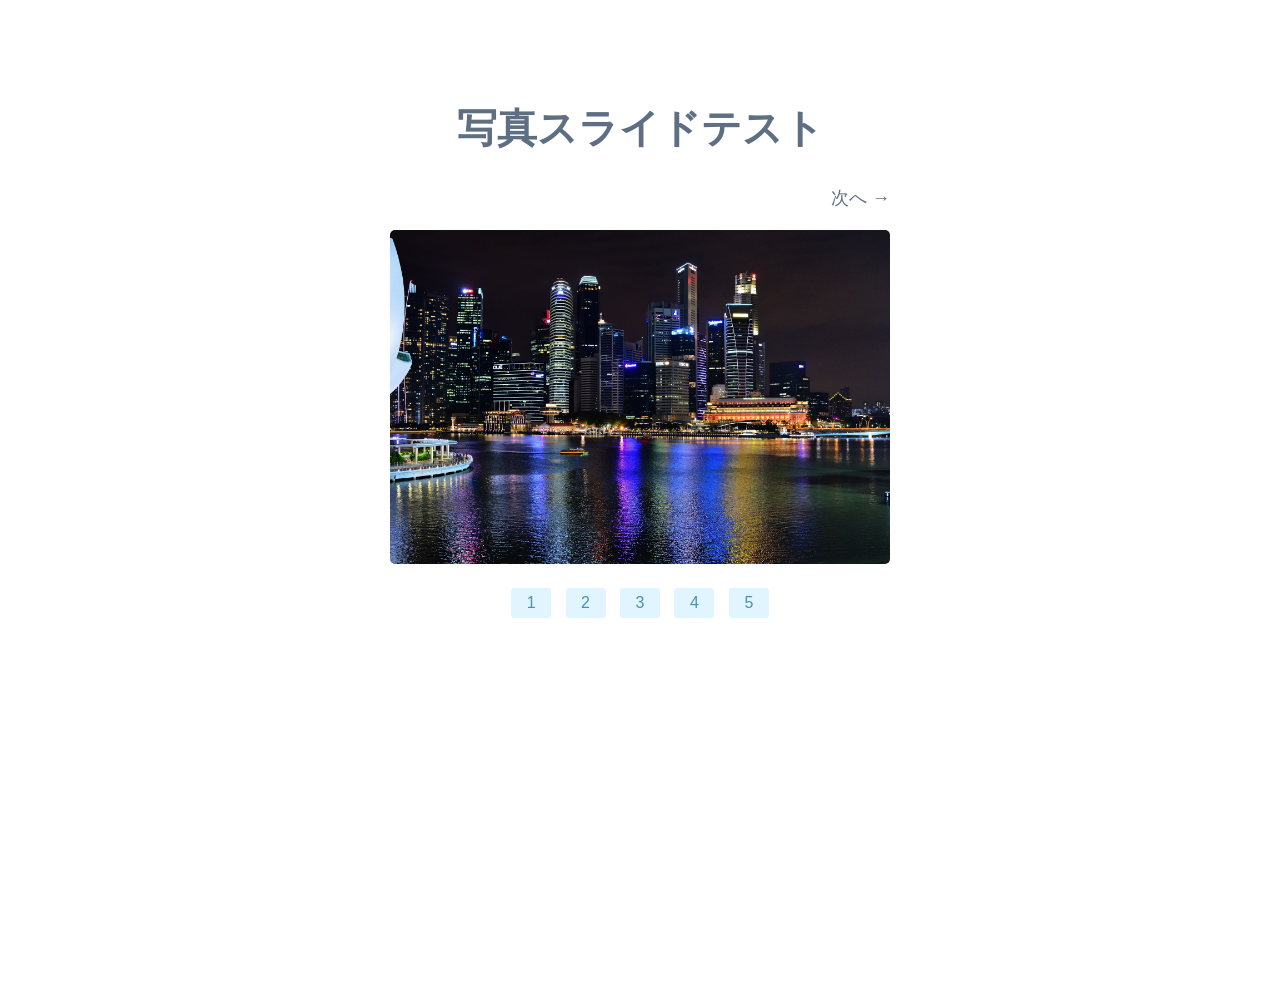
<file: photolesson/index.html>
<!DOCTYPE html>
<html lang="ja">
  <head>
    <meta charset="utf-8">
    <title>ktmtの遊び場</title>
    <link rel="stylesheet" href="stylesheet.css">
    <script src="https://ajax.googleapis.com/ajax/libs/jquery/2.1.4/jquery.min.js"></script>
  </head>
  <body>
    <div class="slide-wrapper">
      <h2 class="slide-title">写真スライドテスト</h2>
        <div class="change-btn-wrapper">
          <div class="change-btn prev-btn">← 前へ</div>
          <div class="change-btn next-btn">次へ →</div>
        </div>
        <ul class="slides">
          <li class="slide active"><img src="image/010.jpg"></li>
          <li class="slide"><img src="image/020.jpg"></li>
          <li class="slide"><img src="image/030.jpg"></li>
          <li class="slide"><img src="image/040.jpg"></li>
          <li class="slide"><img src="image/050.JPG"></li>
        </ul>
        <div class="index-btn-wrapper">
          <div class="index-btn">1</div>
          <div class="index-btn">2</div>
          <div class="index-btn">3</div>
          <div class="index-btn">4</div>
          <div class="index-btn">5</div>
        </div>
      </div>
     <div class="video">
       <iframe width="560" height="315" src="https://www.youtube.com/embed/Bigf1PCwqdI" frameborder="0" allow="autoplay; encrypted-media" allowfullscreen></iframe>
    </div>  
    <script type="text/javascript" src="script.js"></script>
  </body>
</html>
</file>
<file: photolesson/stylesheet.css>
body {
  font-family: "Hiragino Maru Gothic ProN", sans-serif;
}

ul {
  list-style: none;
}

.slide-wrapper {
  text-align: center;
  width: 1000px;
  margin: 0 auto;
  color: #5e6f84;
  padding: 60px 0;
}

.slide-title {
  font-size: 40px;
  margin-bottom: 30px;
}

.change-btn-wrapper {
  width: 500px;
  margin: 20px auto;
  font-size: 18px;
}

.change-btn-wrapper:after {
  content: "";
  clear: both;
  display: block;
}

.prev-btn {
  cursor: pointer;
  float: left;
  display: none;
}

.next-btn {
  cursor: pointer;
  float: right;
}

.slides {
  padding: 0;
}

.slide {
  display: none;
}

.active {
  display: block;
}

.slide img {
  width: 500px;
  height: auto;
  border-radius: 5px;
}

.index-btn-wrapper {
  font-size: 16px;
  margin-top: 20px;
}

.index-btn {
  display: inline-block;
  color: #4e90af;
  background-color: #e0f5ff;
  width: 40px;
  padding: 6px 0;
  margin: 0 5px;
  border-radius: 3px;
  cursor: pointer;
}

.index-btn:hover {
  color: #fff;
  background-color: #5cabd0;
}
</file>
